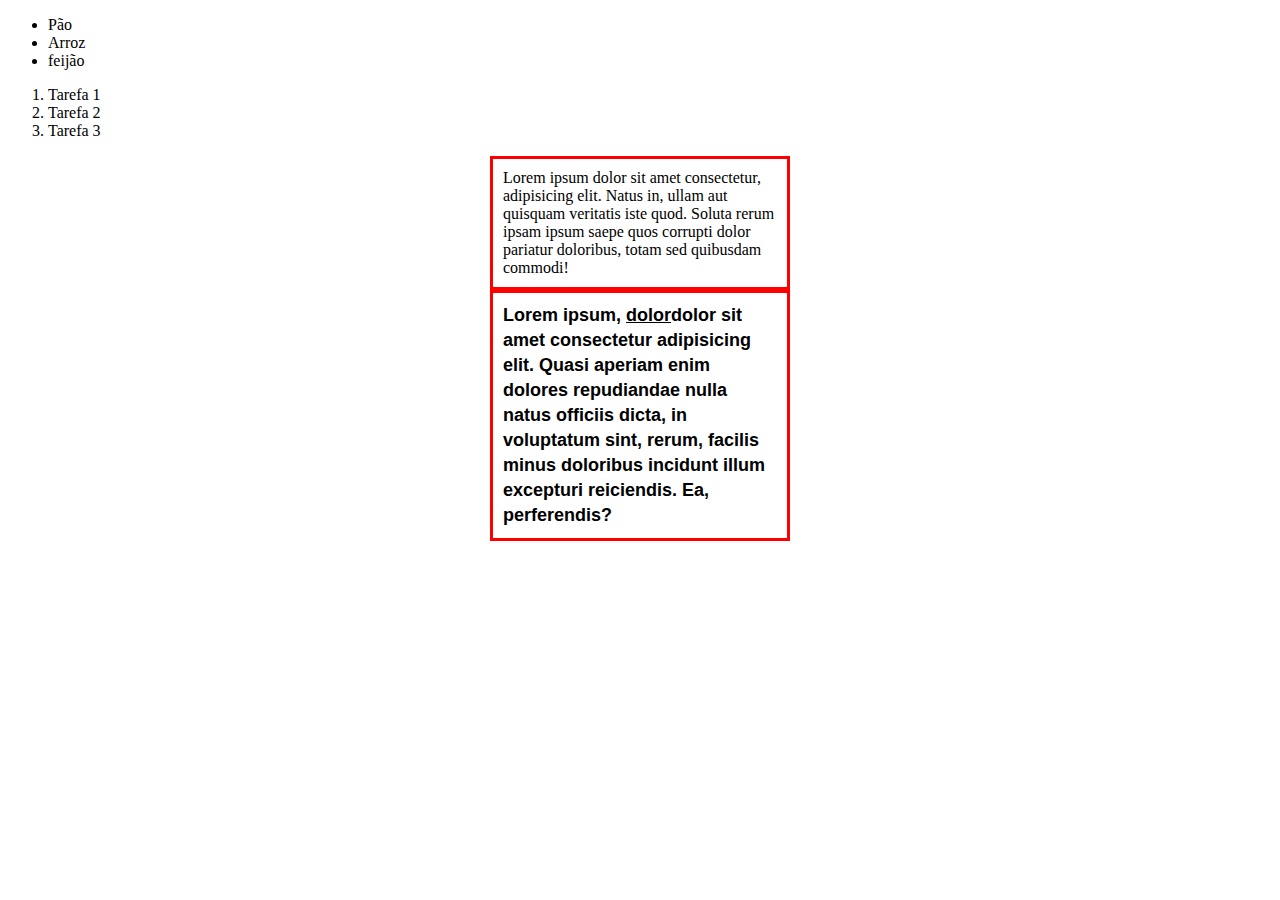
<file: Aula 3/index.html>
<!DOCTYPE html>
<html lang="en">
<head>
    <meta charset="UTF-8">
    <meta name="viewport" content="width=device-width, initial-scale=1.0">
    <title>Tags básicas HTML</title>

    <style>
        p{
            /* margin: 50px 20px 2px 10px; */
    margin: 0 auto;
    /* margin-top: 50px; */
    /* margin-right: 20px; */
    /* margin-bottom: 2px; */
    width: 300px;
    border: 3px solid red;
    padding: 10px;
    box-sizing: border-box;
}

    .texto-formatado {
        font-family: Arial;
        text-align: left;
        font-size: 18px;
        line-height:25px;
        font-weight: bold;

    }
        span {
        text-decoration: underline;
        }
    </style>
</head>
<body>
    <!-- LISTA NÃO ORDENADA -->
    <ul>
        <li>Pão</li>
        <li>Arroz</li>
        <li>feijão</li>
    </ul>

    <!-- LISTA ORDENADA  -->
    <ol>
        <li>Tarefa 1</li>
        <li>Tarefa 2</li>
        <li>Tarefa 3</li>
    </ol>

    <p>
     Lorem ipsum dolor sit amet consectetur, adipisicing elit. Natus in, ullam aut quisquam veritatis iste quod. Soluta rerum ipsam ipsum saepe quos corrupti dolor pariatur doloribus, totam sed quibusdam commodi!   
    </p>

    <p class="texto-formatado">
        Lorem ipsum, <span>dolor</span>dolor sit amet consectetur adipisicing elit. Quasi aperiam enim dolores repudiandae nulla natus officiis dicta, in voluptatum sint, rerum, facilis minus doloribus incidunt illum excepturi reiciendis. Ea, perferendis?
    </p>
</body>
</html>
</file>
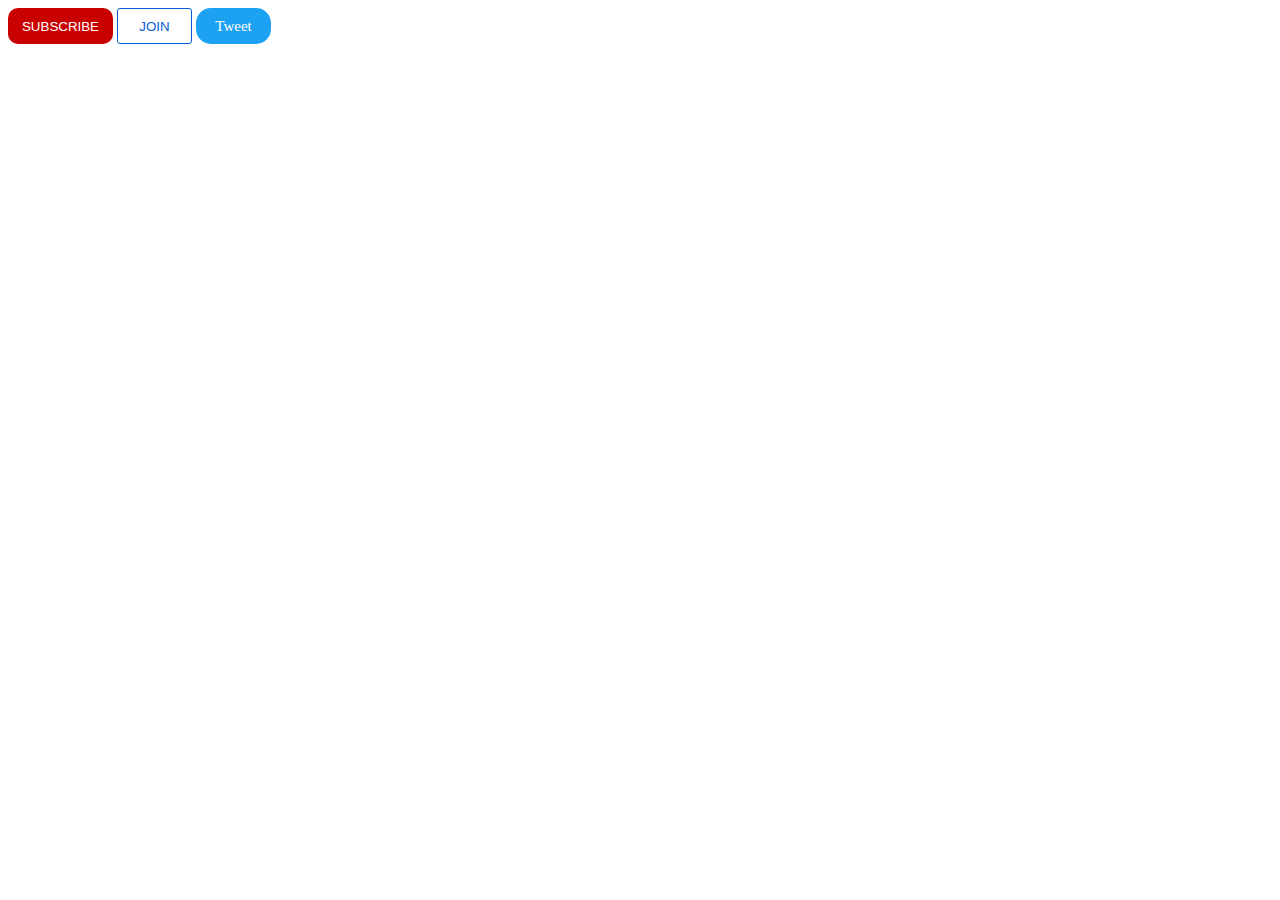
<file: Aula 2/botoes.html>
<!DOCTYPE html>
<html lang="pt-br">
<head>
    <meta charset="UTF-8">
    <meta name="viewport" content="width=device-width, initial-scale=1.0">
    <title>Botões</title>
    <link rel="stylesheet" href="css/botoes.css">
</head>
    <body>
        
        <button class="youtube">Subscribe</button>
        <button class="join">JOIN</button>
        <button class="tweet">Tweet</button>
    </body>
</html>
</file>
<file: Aula 2/css/botoes.css>
.youtube {
    width:105px;
    height:36px;
    background-color: rgb(200, 0, 0);
    color:white;
    cursor: pointer;
    border: none;
    text-transform: uppercase;
    border-radius:10px ;
    transition: all 0.4s;

}

.youtube:hover {
   opacity: 80%;
}

.youtube:active{
    opacity: 50%;
}

.join {
    width: 75px;
    height: 36px;
    background-color: white;
    color: rgb(6, 95, 212);
    border-color: rgb(6, 95, 212);
    border-radius:3px;
    border: 1px solid rgb(6, 95, 212);
    transition: all 0.3s;
    cursor: pointer;
}

.join:hover {
    color: white;
    background-color:rgb(6, 95, 212); ;
}

.tweet {
 background-color: rgb(29, 161, 242);
 font-family: chirp;
 border-radius: 15px;
 color:white;
 width: 75px;
 height: 36px;
 font-size:15px;
 border:none;
 cursor: pointer;

}
</file>
